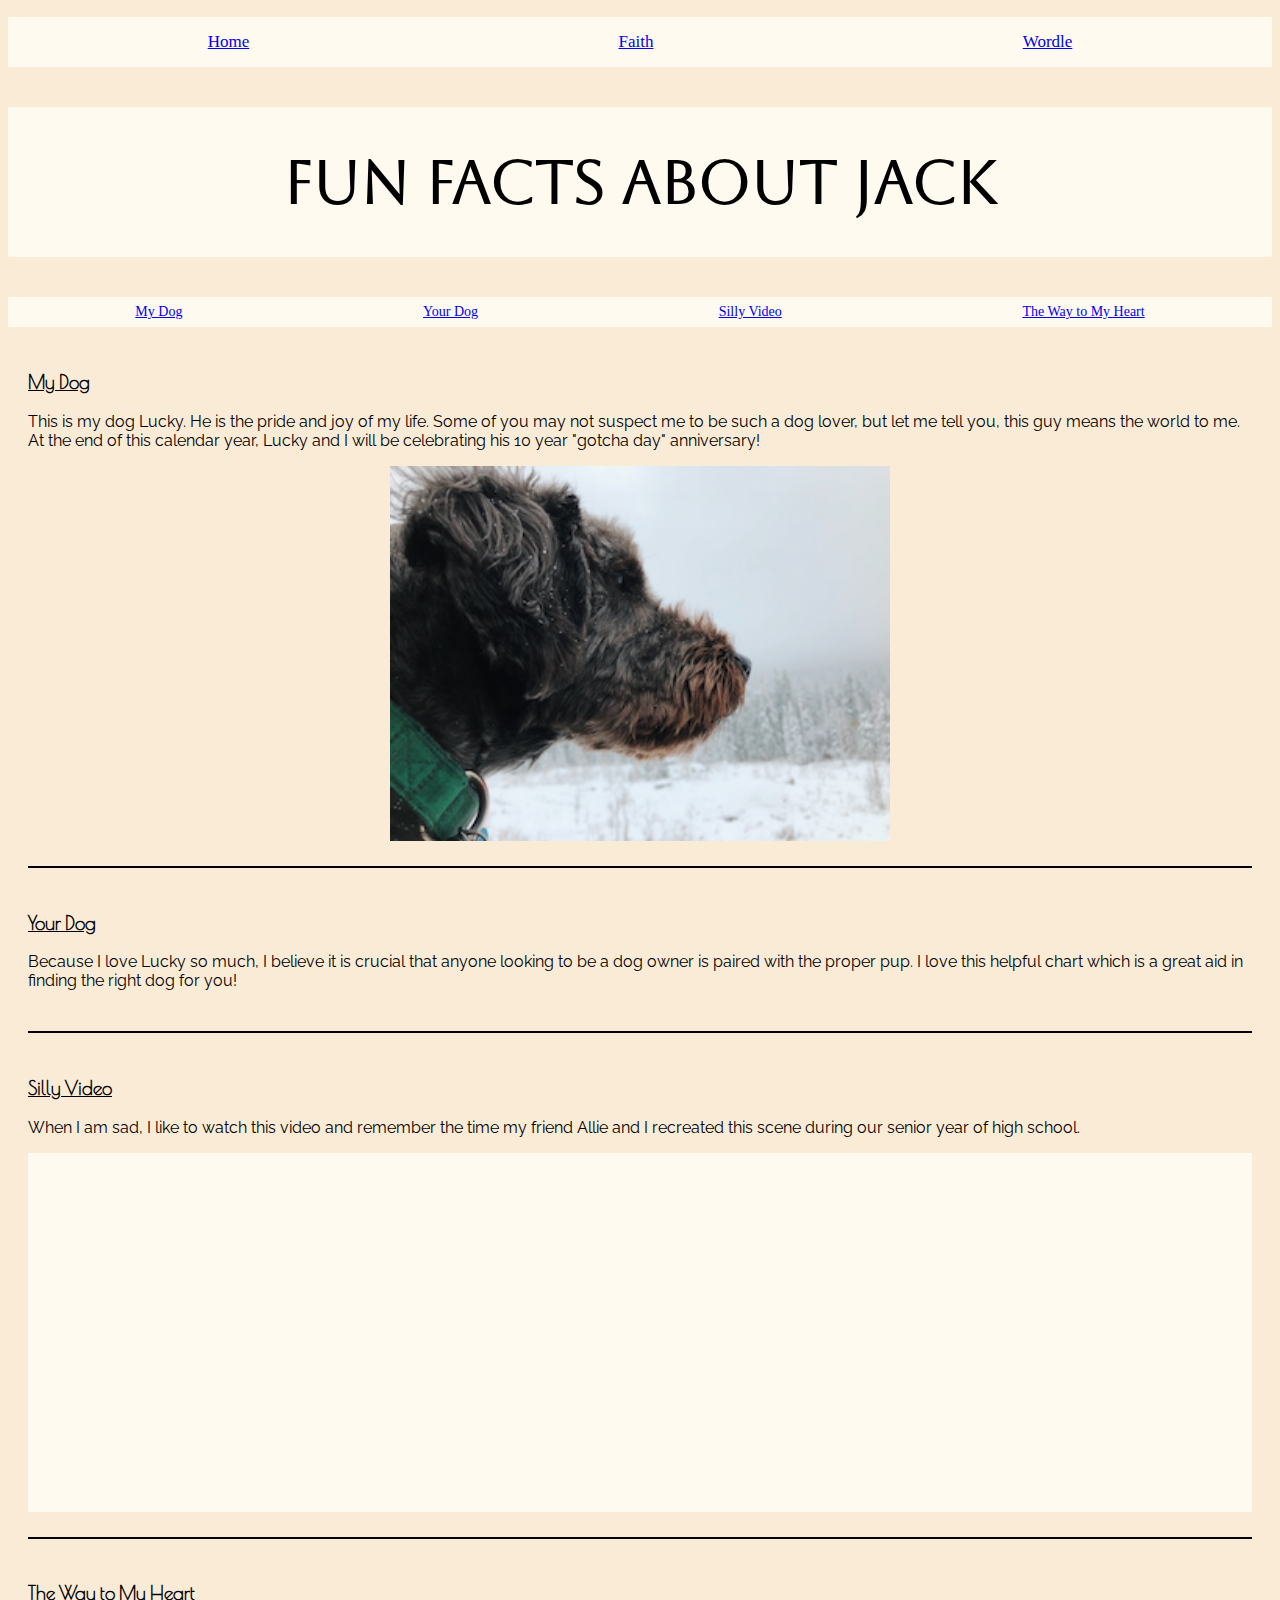
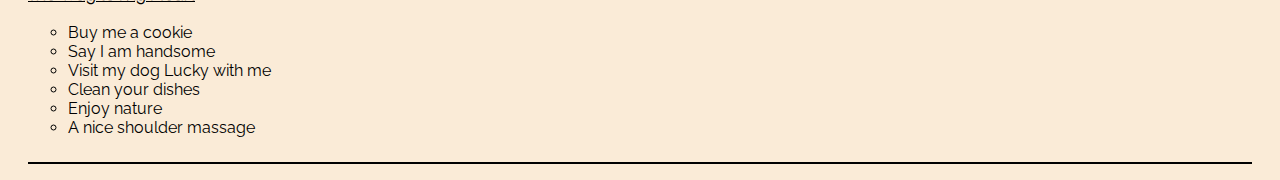
<file: fun.html>
<!DOCTYPE html>
<html lang="en">
    <head>
        <meta charset="UTF-8" />
        <meta http-equiv="X-UA-Compatible" content="IE=edge" />
        <meta name="viewport" content="width=device-width, initial-scale=1.0" />
        <link rel="stylesheet" href="./css/fun.css"> 
        <title>Fun Facts</title>
        <link rel="icon" type="image/x-icon" href="assets/img/favicon.ico" />
        <link rel="preconnect" href="https://fonts.googleapis.com">
        <link rel="preconnect" href="https://fonts.gstatic.com" crossorigin>
        <link href="https://fonts.googleapis.com/css2?family=Aboreto&family=Poiret+One&display=swap" rel="stylesheet">
        <link rel="preconnect" href="https://fonts.googleapis.com">
        <link rel="preconnect" href="https://fonts.gstatic.com" crossorigin>
        <link href="https://fonts.googleapis.com/css2?family=Aboreto&family=Poiret+One&display=swap" rel="stylesheet">
        <link rel="preconnect" href="https://fonts.googleapis.com">
        <link rel="preconnect" href="https://fonts.gstatic.com" crossorigin>
        <link href="https://fonts.googleapis.com/css2?family=Aboreto&family=Poiret+One&family=Raleway:wght@300&display=swap" rel="stylesheet">   
    </head>
    <body>
        <!--Navigation back to the professional-looking pages-->
        <nav>
            <ul class="NavBarFun">
                <li>
                    <a href="./index.html">Home</a>
                </li>
                <li>
                    <a href="https://www.churchofjesuschrist.org/?lang=eng">Faith</a>
                </li>
                <li>
                    <a href="https://www.nytimes.com/games/wordle/index.html">Wordle</a>
                </li>
            </ul>
       </nav>
       <h1>Fun Facts about Jack</h1>
       <!--On-Page Anchor??-->
       <ul class="anchor">
            <li><a href="#mydog">My Dog</a></li>
            <li><a href="#yourdog">Your Dog</a></li>
            <li><a href="#sillyvid">Silly Video</a></li> 
            <li><a href="#myheart">The Way to My Heart</a></li>
       </ul>
        <ol id="listtofix">
            <li id="mydog">
                <h3>My Dog</h3>
                    <p>This is my dog Lucky. He is the pride and joy of my life. Some of you may not suspect me to be such a dog lover, but let me tell you, this guy means the world to me. At the end of this calendar year, Lucky and I will be celebrating his 10 year "gotcha day" anniversary!</p>
                    <!--One image-->
                    <img class="SoFunPic" style="display:block" src="./assets/img/Lucky.jpg" width="500" alt="Lucky"/>
            </li>
            <li id="yourdog">
                <h3>Your Dog</h3>
                    <p>Because I love Lucky so much, I believe it is crucial that anyone looking to be a dog owner is paired with the proper pup. I love this helpful chart which is a great aid in finding the right dog for you!</p>
                     <!--Live and Interactive Tableau graph-->
                    <div id="holdtableau">
                        <div class='tableau' id='viz1681749106945' style='position: relative'><noscript><a href='#'><img alt='Which Dog Should You Adopt? ' src='https:&#47;&#47;public.tableau.com&#47;static&#47;images&#47;Wh&#47;Whichdogshouldyouadopt&#47;WhichDogShouldYouAdopt&#47;1_rss.png' style='border: none' /></a></noscript><object class='tableauViz'  style='display:none;'><param name='host_url' value='https%3A%2F%2Fpublic.tableau.com%2F' /> <param name='embed_code_version' value='3' /> <param name='path' value='views&#47;Whichdogshouldyouadopt&#47;WhichDogShouldYouAdopt?:language=en-US&amp;:embed=true' /> <param name='toolbar' value='no' /><param name='static_image' value='https:&#47;&#47;public.tableau.com&#47;static&#47;images&#47;Wh&#47;Whichdogshouldyouadopt&#47;WhichDogShouldYouAdopt&#47;1.png' /> <param name='animate_transition' value='yes' /><param name='display_static_image' value='yes' /><param name='display_spinner' value='yes' /><param name='display_overlay' value='yes' /><param name='display_count' value='yes' /><param name='language' value='en-US' /></object></div>                
                        <script type='text/javascript'>                   
                         var divElement = document.getElementById('viz1681749106945');                    
                         var vizElement = divElement.getElementsByTagName('object')[0];                    
                         if ( divElement.offsetWidth > 800 ) { vizElement.style.width='870px';vizElement.style.height='500px';} 
                         else if ( divElement.offsetWidth > 500 ) { vizElement.style.width='870px';vizElement.style.height='500px';} 
                         else { vizElement.style.width='870px';vizElement.style.height='500px';}                     var scriptElement = document.createElement('script');                    scriptElement.src = 'https://public.tableau.com/javascripts/api/viz_v1.js';                    vizElement.parentNode.insertBefore(scriptElement, vizElement);                </script>
                    </div>
                </li>
            <li id="sillyvid">
                <h3>Silly Video</h3>
                    <p>When I am sad, I like to watch this video and remember the time my friend Allie and I recreated this scene during our senior year of high school.</p>
                    <!--Embedded YouTube video-->
                    <div class="video">
                        <iframe width="560" height="315" src="https://www.youtube.com/embed/mKlsiXb2PGw" title="YouTube video player" frameborder="0" allow="accelerometer; autoplay; clipboard-write; encrypted-media; gyroscope; picture-in-picture; web-share" allowfullscreen></iframe>
                    </div>
                </li>
            <!--Unordered list embedded in an ordered list-->
            <li id="myheart">
                <h3>The Way to My Heart</h3>
                    <ul>
                        <li>Buy me a cookie</li>
                        <li>Say I am handsome</li>
                        <li>Visit my dog Lucky with me</li>
                        <li>Clean your dishes</li>
                        <li>Enjoy nature</li>
                        <li>A nice shoulder massage</li>
                    </ul>
            </li>
        </ol>
    </body>
</html>
</file>
<file: css/fun.css>
/* a custom background color or image*/
body{
    background-color:antiquewhite;
}
.NavBarFun{
    display: flex;
    flex-direction: row;
    background-color:floralwhite;
    text-align: center;
    color:black;
    font-size: 17px;
    padding: 15px;
}
.NavBarFun li{
    flex-grow: 1;
    list-style-type: none;
}
h1 {
    font-family: 'Aboreto', bold;
    color:black;
    background-color: floralwhite;
    text-align: center;
    padding: 40px;
    font-size: 60px;
    font: bold;
}
.anchor{
    background-color: floralwhite;
    padding: 7px;
    display: flex;
    flex-direction: row;
    text-align: center;
    color:black;
}
.anchor li{
    flex-grow: 1;
    list-style-type: none;
    font-size: 14px;
}
h3{
   padding-top: 25px;
   font-family: 'Poiret One', cursive;
   color: black;
   text-decoration: underline;
}
/*four style definitions*/

/*styles that speciffy font color*/

/*styles that specifiy font family*/

/*at least three divs that positions and styled using my styles*/

/* #mydog{
    list-style-type: none;
    padding-bottom: 25px;
    border-bottom: solid 2px black;
    border-top: solid 2px black;
    font-family: 'Raleway', sans-serif;
}

#yourdog{
    list-style-type: none;
    padding-bottom: 25px;
    border-bottom: solid 2px black;
    font-family: 'Raleway', sans-serif;
}

#sillyvid{
    list-style-type: none;
    padding-bottom: 25px;
    border-bottom: solid 2px black;
    font-family: 'Raleway', sans-serif;
}

#myheart{
    list-style-type: none;
    padding-bottom: 25px;
    border-bottom: solid 2px black;
    font-family: 'Raleway', sans-serif;
}*/

#listtofix {
    padding-inline-start: 20px;
    padding-inline-end: 20px;
}

#listtofix li{
    list-style-type: none;
    padding-bottom: 25px;
    border-bottom: solid 2px black;
    font-family: 'Raleway', sans-serif;
}
#myheart li{
    list-style-type: circle;
    border-bottom: none;
    padding-bottom: 0px;
} 

#holdtableau{
    display: flex;
    justify-content: center;
}


.SoFunPic{
    margin: auto;
    left: 50%;
    top: 50%;
}

.video{
   text-align: center;
   background-color: floralwhite;
   padding: 20px;
   min-width: fit-content;
}
</file>
